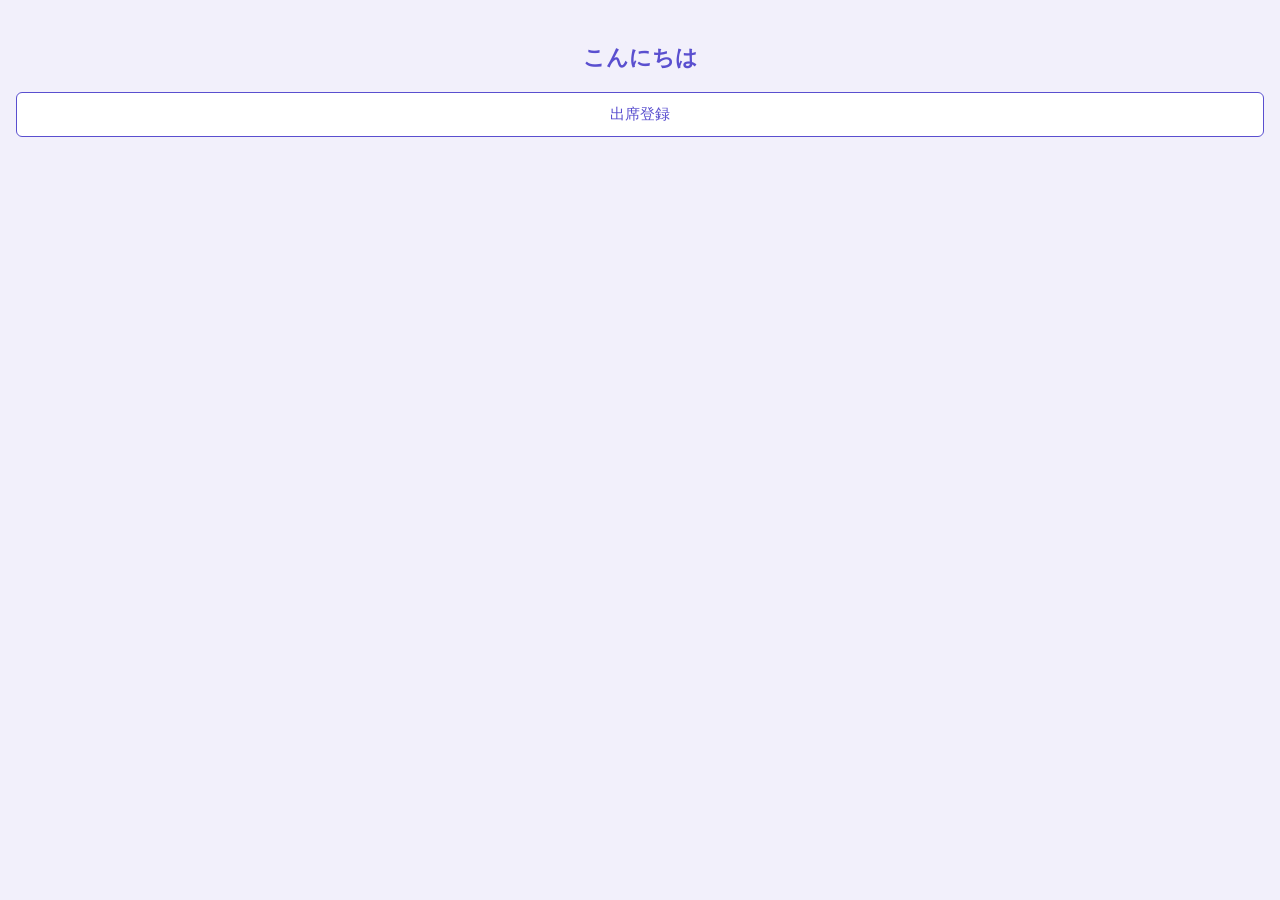
<file: index.html>
<!DOCTYPE html>
<html lang="ja">
<head>
  <meta charset="UTF-8">
  <meta name="viewport" content="width=device-width, initial-scale=1.0">
  <link rel="stylesheet" href="stylesheet.css">
  <!-- Google Tag Manager -->
  <script>(function(w,d,s,l,i){w[l]=w[l]||[];w[l].push({'gtm.start':
  new Date().getTime(),event:'gtm.js'});var f=d.getElementsByTagName(s)[0],
  j=d.createElement(s),dl=l!='dataLayer'?'&l='+l:'';j.async=true;j.src=
  'https://www.googletagmanager.com/gtm.js?id='+i+dl;f.parentNode.insertBefore(j,f);
  })(window,document,'script','dataLayer','GTM-NLDMDJTS');</script>
  <!-- End Google Tag Manager -->
  <title>出席登録</title>
</head>
<body>
  <!-- Google Tag Manager (noscript) -->
  <noscript><iframe src="https://www.googletagmanager.com/ns.html?id=GTM-NLDMDJTS"
  height="0" width="0" style="display:none;visibility:hidden"></iframe></noscript>
  <!-- End Google Tag Manager (noscript) -->
  <h1>こんにちは</h1>
  <p><a href="https://my-84.github.io/application_25/attendance.html">出席登録</a></p>
</body>
</html>
</file>
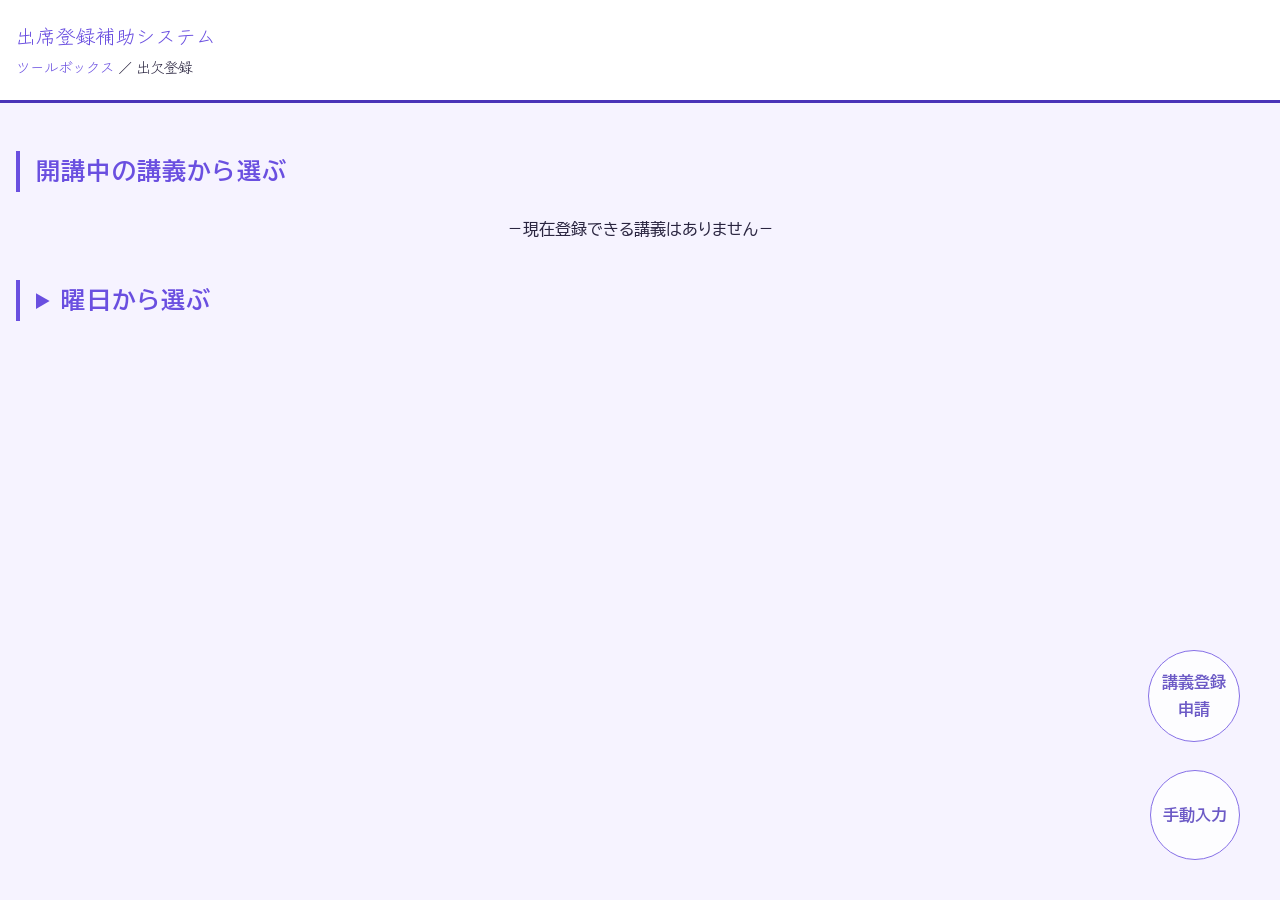
<file: attendance.html>
<!DOCTYPE HTML>
<html lang="ja">

<head>
  <meta charset="UTF-8">
  <meta name="viewport" content="width=device-width, initial-scale=1.0">
  <link rel="stylesheet" href="css/attendance.css">
  <link rel="preconnect" href="https://fonts.googleapis.com">
  <link rel="preconnect" href="https://fonts.gstatic.com" crossorigin>
  <link href="https://fonts.googleapis.com/css2?family=Zen+Kurenaido&display=swap" rel="stylesheet">
  <link rel="preconnect" href="https://fonts.googleapis.com">
  <link rel="preconnect" href="https://fonts.gstatic.com" crossorigin>
  <link href="https://fonts.googleapis.com/css2?family=BIZ+UDPGothic:wght@400;700&display=swap" rel="stylesheet">
  <script>(function (w, d, s, l, i) {
      w[l] = w[l] || []; w[l].push({
        'gtm.start':
          new Date().getTime(), event: 'gtm.js'
      }); var f = d.getElementsByTagName(s)[0],
        j = d.createElement(s), dl = l != 'dataLayer' ? '&l=' + l : ''; j.async = true; j.src =
          'https://www.googletagmanager.com/gtm.js?id=' + i + dl; f.parentNode.insertBefore(j, f);
    })(window, document, 'script', 'dataLayer', 'GTM-NLDMDJTS');
  </script>
  <!-- End Google Tag Manager -->
  <title>出席登録</title>
</head>

<body>
  <!-- Google Tag Manager (noscript) -->
  <noscript><iframe src="https://www.googletagmanager.com/ns.html?id=GTM-NLDMDJTS" height="0" width="0"
      style="display:none;visibility:hidden"></iframe></noscript>
  <!-- End Google Tag Manager (noscript) -->

  <header>
    <h1>出席登録補助システム</h1>
    <nav>
      <a href="https://my-84.github.io/application_25/index.html">ツールボックス</a>
      <span>／</span>
      <span>出欠登録</span>
    </nav>
  </header>

  <div class="inputnum">
    <button id="openButton" class="rbtn">手動入力</button>
    <div id="popup" class="popup">
      <div class="popup-content">
        <div class="input-content">
          <input type="number" id="roomInput" class="input" placeholder="講義室番号を入力">
          <button id="goButton" class="btn">移動</button>
        </div>
        <button id="closeButton" class="btn">閉じる</button>
      </div>
    </div>
  </div>

  <div class="query">
    <a class="rbtn" href="https://forms.gle/BJfMmNMNyaV2Z9oy9" target="_blank" rel="noopener"><span>講義登録<br>申請</span></a>
  </div>

  <main>
    <h1>開講中の講義から選ぶ</h1>
    <div id="nowBox"></div>
    <details>
      <summary>曜日から選ぶ</summary>
      <h2>月曜日</h2>
      <div class="box">
        <p><a href="https://attendance.is.chibatech.ac.jp/attendance/class_room/3212">データサイエンス演習</a></p>
      </div>
      <h2>火曜日</h2>
      <div class="box">
        <p><a href="https://attendance.is.chibatech.ac.jp/attendance/class_room/1232">ネットワークプログラミング応用</a></p>
      </div>
      <h2>水曜日</h2>
      <div class="box">
        <p><a href="https://attendance.is.chibatech.ac.jp/attendance/class_room/8103">OSとシステムソフトウェア</a></p>
        <div class="col2">
          <p><a href="https://attendance.is.chibatech.ac.jp/attendance/class_room/8107">統計解析_奇数</a></p>
          <p><a href="https://attendance.is.chibatech.ac.jp/attendance/class_room/7201">統計解析_偶数</a></p>
        </div>
        <p><a href="https://attendance.is.chibatech.ac.jp/attendance/class_room/8109">社会数理モデリング</a></p>
      </div>
      <h2>木曜日</h2>
      <div class="box">
        <p><a href="https://attendance.is.chibatech.ac.jp/attendance/class_room/8101">高度応用情報科学科概論</a></p>
        <p><a href="https://attendance.is.chibatech.ac.jp/attendance/class_room/8202">情報数学２</a></p>
      </div>
      <h2>金曜日</h2>
      <div class="box">
        <p><a href="https://attendance.is.chibatech.ac.jp/attendance/class_room/1231">情報ネットワーク</a></p>
        <p><a href="https://attendance.is.chibatech.ac.jp/attendance/class_room/8207">データサイエンス入門</a></p>
        <p><a href="https://attendance.is.chibatech.ac.jp/attendance/class_room/null">課題探求セミナー・総合学際科目</a></p>
      </div>
    </details>
  </main>

  <script src="js/lectures.js"></script>
  <script src="js/current.js"></script>
  <script>
    const openButton = document.getElementById("openButton");
    const popup = document.getElementById("popup");
    const closeButton = document.getElementById("closeButton");

    openButton.addEventListener("click", function () {
      popup.classList.toggle("open");
    });

    const roomInput = document.getElementById("roomInput");
    const goButton = document.getElementById("goButton");

    goButton.addEventListener("click", function () {
      const roomId = roomInput.value;

      // if (Number.isNaN(Number(roomId)) || roomId.length !== 4)
      if (!/^[0-9]{4}$/.test(roomId)) {
        alert("4桁の番号を入力してください");
        return;
      }

      const url = "https://attendance.is.chibatech.ac.jp/attendance/class_room/" + roomId;
      window.location.href = url;
    });

    closeButton.addEventListener("click", function () {
      popup.classList.add("closing");
    });

    popup.addEventListener("animationend", function (event) {
      if (event.target === popup && popup.classList.contains("closing")) {
        popup.classList.remove("open", "closing");
      }
    });
  </script>
</body>

</html>
</file>
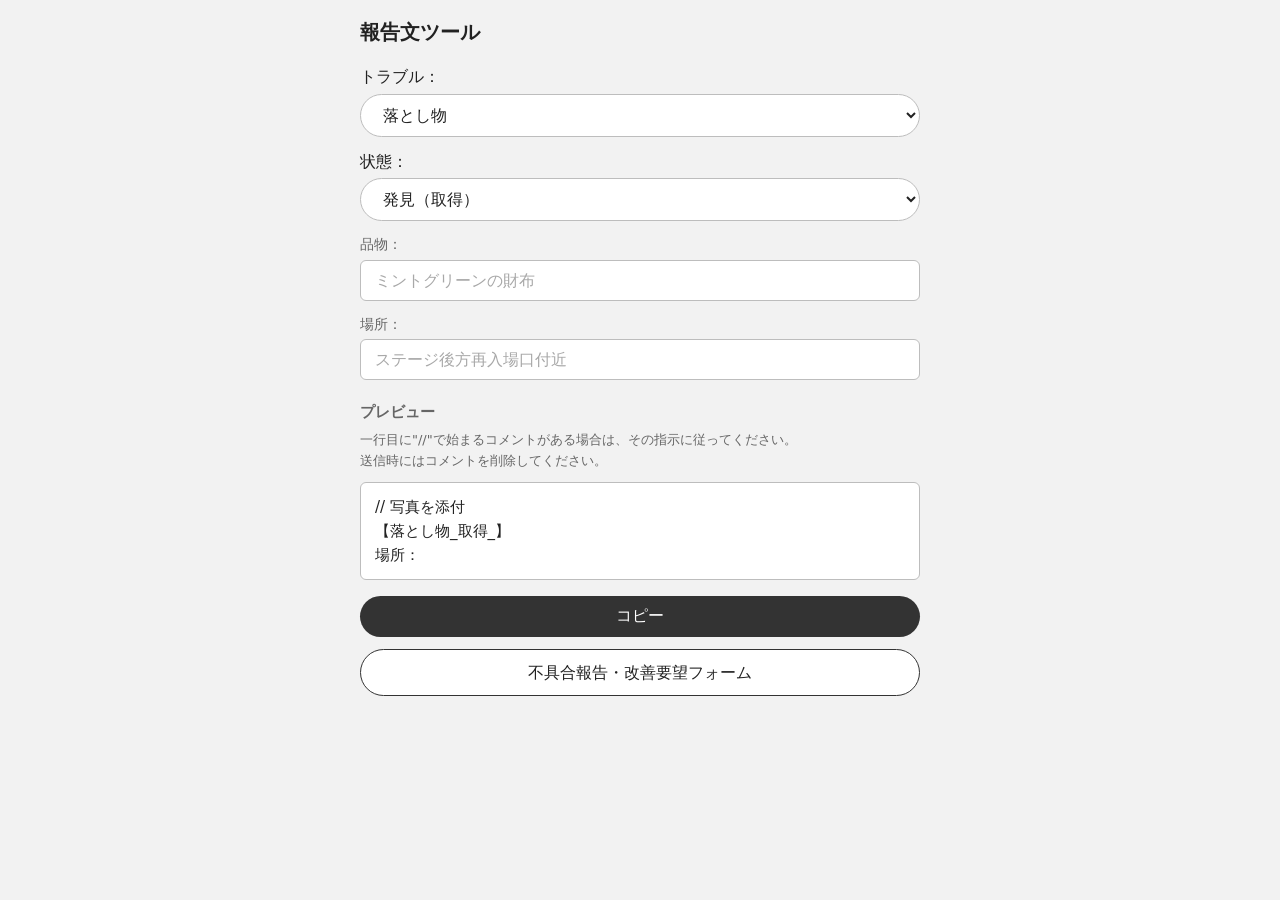
<file: test.html>
<!DOCTYPE html>
<html lang="ja">

<head>
  <meta charset="UTF-8">
  <meta name="viewport" content="width=device-width, initial-scale=1">
  <title>報告文ツール</title>
  <style>
    :root {
      --bg: #f2f2f2;          /* ページ全体の背景 */
      --surface: #ffffff;     /* 入力欄・プレビューの背景 */
      --text: #222222;        /* 文字の色 */
      --sub: #666666;         /* 項目名などの控えめな文字 */
      --border: #bdbdbd;      /* 枠線 */
      --accent: #333333;      /* ボタン・フォーカスの色 */
      --radius: 6px;            /* 入力欄・プレビューの角丸 */
    }

    body {
      font-family: system-ui, sans-serif;
      background: var(--bg);
      color: var(--text);
      max-width: 560px;
      margin: 0 auto;
      padding: 16px;
      line-height: 1.6;
    }

    h1 {
      font-size: 20px;
      margin: 0 0 16px;
    }

    h2 {
      font-size: 15px;
      margin: 20px 0 6px;
      color: var(--sub);
    }

    p {
      font-size: 13px;
      margin: 0 0 10px;
      color: var(--sub);
    }

    a {
      font-size: 15px;
      margin-top: 30px;
      color: var(--accent);
      text-decoration: underline;
    }

    label {
      display: block;
      margin-bottom: 12px;
      font-size: 14px;
      color: var(--sub);
    }

    #fields br {
      display: none;
    }

    /* JSが入れている改行は不要になるので消す */

    /* 入力まわりの共通設定 */
    input,
    select,
    textarea,
    button {
      font-family: inherit;
      font-size: 16px;
      padding: 10px 14px;
      box-sizing: border-box;
      width: 100%;
      color: var(--text);
    }

    input,
    textarea {
      background: var(--surface);
      border: 1px solid var(--border);
      border-radius: var(--radius);
      margin-top: 4px;
    }

    select {
      background: var(--surface);
      border: 1px solid var(--border);
      border-radius: 999px;
      padding: 10px 18px;
      margin: 4px 0 12px;
    }

    ::placeholder {
      color: #a8a8a8;
    }

    input:focus,
    textarea:focus,
    select:focus {
      outline: 2px solid var(--accent);
      outline-offset: 1px;
    }

    #preview {
      font-family: inherit;
      font-size: 15px;
      background: var(--surface);
      border: 1px solid var(--border);
      border-radius: var(--radius);
      padding: 12px 14px;
      margin: 0 0 16px;
      min-height: 4em;
      white-space: pre-wrap;
      overflow-wrap: anywhere;
    }

    /* コピーボタン */
    button {
      background: var(--accent);
      color: #fff;
      border: none;
      border-radius: 999px;
      cursor: pointer;
    }

    button:active {
      background: #000;
    }

    /* 白地のリンクボタン */
    .linkBtn {
      display: block;
      box-sizing: border-box;
      width: 100%;
      margin-top: 12px;
      padding: 10px 14px;
      text-align: center;
      font-size: 16px;
      color: var(--text);
      background: var(--surface);
      border: 1px solid var(--accent);
      border-radius: 999px;
      text-decoration: none;
    }

    .linkBtn:active {
      background: var(--bg);
    }
  </style>
</head>

<body>
  <h1>報告文ツール</h1>

  <!-- ① トラブル（選択肢はJSで作る） -->
  <div>トラブル：<select id="genre"></select></div>

  <!-- ② 状態（選択肢はJSで作る。状態が1つだけのジャンルでは隠す） -->
  <div id="stateRow">状態：<select id="state"></select></div>

  <!-- ③ 入力欄（JSで作る） -->
  <div id="fields"></div>

  <!-- ④ プレビュー（入力に合わせて自動で更新される） -->
  <h2>プレビュー</h2>
  <p>一行目に"//"で始まるコメントがある場合は、その指示に従ってください。<br>
    送信時にはコメントを削除してください。</p>
  <pre id="preview"></pre>

  <button id="copyBtn">コピー</button>

  <a class="linkBtn" href="https://forms.gle/e5fLnTpf4tsDRYRL8" target="_blank" rel="noopener">不具合報告・改善要望フォーム</a>

  <script>

    // サービスワーカーの登録
    if ("serviceWorker" in navigator) {
      navigator.serviceWorker.register("./sw.js");
    }

    // ===== データ（ここを書き換えれば、ジャンル・状態・項目が変わる） =====

    // タイトルの区切り文字（【迷子＿親が探している】の「＿」）
    const SEP = "_";

    // ジャンル → 状態 → 内容 の一覧表
    //   title       : タイトルの部品。"{品物}" と書くと、入力された品物がそこに入る
    //   titleFields : タイトルにだけ使う入力欄（本文の行には出ない）
    //   fields      : 「項目：入力」の行になる入力欄
    //   fixed       : 「項目：決まった文章」の行（入力不要）
    //   freeText    : 項目名なしで、そのまま出す自由入力欄の名前
    //   closing     : 最後に付ける決まった一文
    const genres = {
      "落とし物": {
        "発見（取得）": {
          comments: "// 写真を添付",
          title: ["落とし物", "取得", "{品物}"],
          titleFields: ["品物"],
          fields: ["場所"]
        },
        "問い合わせ（捜索）": {
          comments: "// @岩瀬 をメンション",
          title: ["落とし物", "捜索", "{品物}"],
          titleFields: ["品物"],
          freeText: "状況",
          closing: "本部にご案内します。"
        }
      },
      "迷子": {
        "親が探している": {
          comments: "// @岩瀬、@ぴ をメンション",
          title: ["迷子", "親が探している"],
          fields: ["子供の名前", "服装"],
          closing: "見つけたら報告をお願いします。"
        },
        "子供が探している": {
          comments: "// @岩瀬、@ぴ をメンション",
          title: ["迷子", "子供が探している"],
          fields: ["子供の名前", "服装", "同伴者", "特徴"],
          closing: "見つけたら報告をお願いします。"
        }
      },
      "けが人": {
        "意識有": {
          comments: "// @岩瀬、@ぴ をメンション",
          title: ["けが人", "意識有", "{負傷内容}"],
          titleFields: ["負傷内容"],
          fields: ["場所"],
          freeText: "補足"
        },
        "意識なし": {
          comments: "// @岩瀬、@ぴ をメンション",
          title: ["けが人", "意識なし", "{負傷内容}"],
          titleFields: ["負傷内容"],
          fields: ["場所"],
          freeText: "補足"
        }
      },
      "体調不良者": {
        "意識有": {
          comments: "// @岩瀬、@ぴ をメンション",
          title: ["体調不良者", "意識有", "{症状}"],
          titleFields: ["症状"],
          fields: ["場所"],
          freeText: "補足"
        },
        "意識なし": {
          comments: "// @岩瀬、@ぴ をメンション",
          title: ["体調不良者", "意識なし", "{症状}"],
          titleFields: ["症状"],
          fields: ["場所"],
          freeText: "補足"
        }
      },
      "クレーマー": {
        "報告": {
          comments: "// @岩瀬 をメンション",
          title: ["クレーマー"],
          fields: ["背丈", "服装", "位置", "上回生"]
        }
      },
      "不審者": {
        "報告": {
          comments: "// @岩瀬 をメンション",
          title: ["不審者"],
          fields: ["背丈", "服装", "位置", "年齢"]
        }
      }
    };

    // 入力欄に薄く表示する例文（項目名 → 例文）
    const EXAMPLES = {
      "品物": "ミントグリーンの財布",
      "場所": "ステージ後方再入場口付近",
      "状況": "水色のハンカチをなくした女性がいます。最後に見たのはビンゴ受付待機列だそうです。",
      "子供の名前": "はるかちゃん(５)女の子",
      "服装": "茶色いワンピースに高めのお団子",
      "同伴者": "母親",
      "特徴": "黒いコートに白いシュシュで横結び",
      "負傷内容": "骨折",
      "補足": "「動けない」そうなので、担架での保健室への案内をお願いします。",
      "症状": "腹痛",
      "詳細": "AED、救急車対応を行います。",
      "背丈": "中肉中背",
      "位置": "景品付近",
      "上回生": "いない",
      "年齢": "中年男性",
    };

    // ===== 文章をつくる関数 =====

    // values は { 項目名: 入力された文字 } の形
    function makeText(genre, state, values) {
      const data = genres[genre][state];
      const fixed = data.fixed || {};
      const lines = [];

      if (data.comments) {
        lines.push(data.comments);
      }

      // 1行目：タイトル（"{品物}" の部分を入力値に置き換える）
      const parts = data.title.map(function (part) {
        if (part.startsWith("{")) {
          return values[part.slice(1, -1)];
        }
        return part;
      });
      lines.push(`【${parts.join(SEP)}】`);

      // 「項目：入力」の行。コロンの位置をそろえるため、
      // いちばん長い項目名に合わせて全角スペースで埋める
      const labels = (data.fields || []).concat(Object.keys(fixed));
      let width = 0;
      for (const label of labels) {
        if (label.length > width) width = label.length;
      }
      for (const label of labels) {
        const value = (label in fixed) ? fixed[label] : values[label];
        const pad = "　".repeat(width - label.length);
        lines.push(`${label}${pad}：${value}`);
      }

      // 自由入力欄（項目名なし）
      if (data.freeText) {
        lines.push(values[data.freeText]);
      }

      // 締めの一文
      if (data.closing) {
        lines.push(data.closing);
      }

      return lines.join("\n");
    }

    // ===== 画面の処理 =====

    const select = document.getElementById("genre");
    const stateSelect = document.getElementById("state");
    const stateRow = document.getElementById("stateRow");
    const fieldsDiv = document.getElementById("fields");
    const copyBtn = document.getElementById("copyBtn");
    const preview = document.getElementById("preview");

    // 入力欄の中身を集めて、文章にして返す
    function getText() {
      const values = {};
      for (const el of fieldsDiv.querySelectorAll("input, textarea")) {
        values[el.dataset.label] = el.value;
      }
      return makeText(select.value, stateSelect.value, values);
    }

    // プレビューを今の文章に更新する
    function updatePreview() {
      preview.textContent = getText();
    }

    // ジャンルの選択肢をつくる
    for (const g of Object.keys(genres)) {
      select.innerHTML += `<option>${g}</option>`;
    }

    // 選ばれたジャンルの状態の選択肢をつくる
    function showStates() {
      stateSelect.innerHTML = "";
      const states = Object.keys(genres[select.value]);
      for (const s of states) {
        stateSelect.innerHTML += `<option>${s}</option>`;
      }
      // 状態が1つだけなら、選ぶ必要がないので隠す
      stateRow.hidden = (states.length === 1);
    }

    // 選ばれたジャンル＋状態の入力欄をつくる
    function showFields() {
      fieldsDiv.innerHTML = "";
      const data = genres[select.value][stateSelect.value];

      const labels = (data.titleFields || []).concat(data.fields || []);
      for (const f of labels) {
        fieldsDiv.innerHTML += `<label>${f}：<input data-label="${f}" placeholder="${EXAMPLES[f] || ""}"></label><br>`;
      }
      if (data.freeText) {
        fieldsDiv.innerHTML +=
          `<label>${data.freeText}：<br><textarea data-label="${data.freeText}" rows="4" placeholder="${EXAMPLES[data.freeText] || ""}"></textarea></label><br>`;
      }
      updatePreview();
    }

    // ジャンルが変わったら：状態を入れ替えて、そのあと入力欄
    select.addEventListener("change", function () {
      showStates();
      showFields();
    });

    // 状態が変わったら：入力欄だけ作り直す
    stateSelect.addEventListener("change", showFields);

    // 入力欄に文字を打つたびに：プレビューを更新
    fieldsDiv.addEventListener("input", updatePreview);

    // ページを開いた直後
    showStates();
    showFields();

    // ボタンが押されたら、文章をつくってコピーする
    copyBtn.addEventListener("click", async function () {
      try {
        await navigator.clipboard.writeText(getText());
        copyBtn.textContent = "コピーしました ✓";
      } catch (e) {
        copyBtn.textContent = "コピーできませんでした";
      }
      setTimeout(function () {
        copyBtn.textContent = "コピー";
      }, 1500);
    });
  </script>
</body>

</html>
</file>
<file: stylesheet.css>
/* index.css */
:root {
  --iris: #5a4fcf;   /* アイリスカラー */
  --iris-light: #f2f0fb; /* 薄いアイリス背景 */
  --white: #ffffff;
  --text: #222;
}

body {
  font-family: "Hiragino Sans", "Noto Sans JP", sans-serif;
  margin: 0;
  padding: 1rem;
  background-color: var(--iris-light);
  color: var(--text);
  line-height: 1.6;
}

h1 {
  font-size: 1.4rem;
  color: var(--iris);
  margin-top: 1.5rem;
  margin-bottom: 0.5rem;
  text-align: center;
}

h2 {
  font-size: 1.1rem;
  color: var(--iris);
  margin: 1rem 0 0.5rem;
  border-left: 4px solid var(--iris);
  padding-left: 0.5rem;
}

hr {
  border: none;
  height: 1px;
  background: var(--iris);
  margin: 1.5rem 0;
  opacity: 0.2;
}

.box8 {
  background: var(--white);
  border-radius: 10px;
  padding: 1rem;
  margin-bottom: 1rem;
  box-shadow: 0 2px 6px rgba(0, 0, 0, 0.05);
}

.box9 {
  background: var(--iris-light);
  border-radius: 8px;
  padding: 0.8rem;
  margin: 0.8rem 0;
}

a {
  display: block;
  padding: 0.6rem 0.8rem;
  margin: 0.4rem 0;
  text-decoration: none;
  color: var(--iris);
  background: var(--white);
  border: 1px solid var(--iris);
  border-radius: 6px;
  text-align: center;
  font-size: 0.95rem;
  transition: 0.2s;
}

a:hover {
  background: var(--iris);
  color: var(--white);
}

@media (max-width: 600px) {
  body {
    padding: 0.5rem;
  }

  h1 {
    font-size: 1.2rem;
  }

  a {
    font-size: 0.9rem;
    padding: 0.5rem;
  }
}
</file>
<file: css/attendance.css>
/* attendance.css */
:root {
  --iris: #6a4fe0;          /* メインの紫 */
  --iris-deep: #4a34b8;     /* 濃い紫（見出し・ホバー用） */
  --iris-soft: #e6e0fb;     /* 線やアクセント用の淡い紫 */
  --iris-light: #f6f3ff;    /* ページ背景 */
  --iris-gray: #CFCDDB;     /* 無効色 */
  --white: #ffffff;
  --text: #2a2540;
  --radius: 8px;
}

.zen-kurenaido-regular {
  font-family: "Zen Kurenaido", sans-serif;
  font-weight: 400;
  font-style: normal;
}

.biz-udpgothic-regular {
  font-family: "BIZ UDPGothic", sans-serif;
  font-weight: 400;
  font-style: normal;
}

.biz-udpgothic-bold {
  font-family: "BIZ UDPGothic", sans-serif;
  font-weight: 700;
  font-style: normal;
}


/* ヘッダー */
header {
  z-index: 10;
  position: sticky;
  top: 0;
  font-family:"Zen Kurenaido";
  background: var(--white);
  border-bottom: 3px solid var(--iris-deep);
  text-align: left;
  padding: 1.25rem 1rem;
}

header h1 {
  font-size: 1.2rem;
  font-weight: normal;
  margin: 0;
  padding: 0;
  border: none;
}

header nav, header nav a {
  display: inline;
  background: none;
  border: none;
  padding: 0;
  font-size: 0.9rem;
}

header a:hover, header a:focus-visible {
  background: none;
  color: var(--iris-deep);
  text-decoration: underline;
  transform: none;
}


/* 各種ボタン */
/* 講義登録申請 */
.query {
  z-index: 20;
  position: fixed;
  bottom: 150px;
  right: 40px;
}

.rbtn:hover {
  background: white;
  color: var(--iris-deep);
  transform: none;
}

/* ポップアップまわり */
/* 手動入力ボタン */
.inputnum {
  z-index: 30;
  position: fixed;
  bottom: 40px;
  right: 40px;
}

/* インプットライン(見た目調整用) */
.input-content {
  display: flex;
  gap: 0.5rem;
  margin: 1rem 0;
}

/* インプットフィールド */
.input {
  flex: 1;
  box-sizing: border-box;
  min-width: 0;
  font-family: inherit;
  padding: 0.5rem 1rem;
  font-size: 1rem;
  border: 1.5px solid var(--iris-soft);
  border-radius: var(--radius);
}

input:focus-visible {
  outline: 1px solid var(--iris);
}

/* 閉じるボタン */
#closeButton {
  font-family: inherit;
  cursor: pointer;
  display: block;
  box-sizing: border-box;
  width: 100%;
  margin: 1rem 0;
  background: var(--white);
  color: var(--iris);
}

#closeButton:hover {
  background: var(--iris);
  color: var(--white);
  transition: background-color 0.2s, color 0.2s;
}

/* 黒背景 */
.popup {
  display: none;
  position: fixed;
  inset: 0;
  background: rgba(0, 0, 0, 0.5);
  animation: backdrop-in 0.3s ease-out;
}

/* ポップアップコンテンツ */
.popup-content {
  width: 90%;
  max-width: 320px;
  box-sizing: border-box;
  background: var(--white);
  padding: 1.5rem;
  border-radius: var(--radius);
  box-shadow: 0 4px 14px rgba(106, 79, 224, 0.08);
  animation: popup-in 0.3s ease-out;
}

/* アニメーションまわり */
.popup.closing .popup-content {
  pointer-events: none;
  animation: popup-out 0.2s ease-in forwards;
}

.popup.open {
  display: flex;
  align-items: center;
  justify-content: center;
}

.popup.closing {
  animation: backdrop-out 0.3s ease-in 0s forwards;
}


/* メインコンテンツ */
body {
  font-family: "BIZ UDPGothic", sans-serif;
  background-color: var(--iris-light);
  margin: 0;
  color: var(--text);
  line-height: 1.7;
  text-align: center;
}

main {
  /* max-width: 640px; */
  margin: 0 auto;
  padding: 1.5rem 1rem 3rem;
}

.no-lecture {
  display: block;
  padding: 0.8rem 1rem;
  margin: 0.5rem 0;
  text-decoration: none;
  font-size: 1rem;
  font-weight: normal;
  color: var(--text);
  background: none;
  border: none;
  border-radius: var(--radius);
}

.col2 {
  display: grid;
  grid-template-columns: 1fr 1fr;
  gap: 0.5rem;
}

.col2 p, .col2 a {
  margin: 0;
}

.box {
  background: var(--white);
  border: 1px solid var(--iris-soft);
  border-radius: var(--radius);
  padding: 1.25rem 1rem;
  margin-bottom: 1.25rem;
  box-shadow: 0 4px 14px rgba(106, 79, 224, 0.08);
}

.btn {
  font-family: inherit;
  cursor: pointer;
  padding: 0.5rem 1rem;
  font-size: 1rem;
  font-weight: normal;
  color: var(--white);
  background: var(--iris);
  border: 1.5px solid var(--iris);
  border-radius: var(--radius);
  transition: background-color 0.2s, color 0.2s, transform 0.2s;
}

.rbtn {
  font-family: inherit;
  cursor: pointer;
  font-size: 1rem;
  font-weight: bold;
  display: flex;
  align-items: center;
  justify-content: center;
  padding: 0;
  width: 90px;
  height: 90px;
  color: var(--iris-deep);
  background: var(--white);
  border: 1px solid var(--iris);
  border-radius: 50%;
  opacity: 80%;
}

h1, summary {
  text-align: left;
  font-size: 1.5rem;
  font-weight: bold;
  letter-spacing: 0.05em;
  color: var(--iris);
  border-left: 4px solid var(--iris);
  margin: 1.5rem 0 0.75rem;
  padding-left: 1rem;
}

h2 {
  font-size: 1.3rem;
  font-weight: bold;
  letter-spacing: 0.05em;
  color: var(--iris-deep);
  margin: 1.5rem 0 0.75rem;
}

/* hr {
  border: none;
  height: 1px;
  background: var(--iris);
  margin: 2rem 0;
  opacity: 0.2;
} */

a {
  display: block;
  padding: 0.8rem 1rem;
  margin: 0.5rem 0;
  text-decoration: none;
  font-size: 1rem;
  font-weight: normal;
  color: var(--iris);
  background: var(--white);
  border: 1.5px solid var(--iris);
  border-radius: var(--radius);
  transition: background-color 0.2s, color 0.2s, transform 0.2s;
}

a[href$="/null"] {
  color: var(--white);
  background: var(--iris-gray);
  border: 1.5px solid var(--iris-light);
  pointer-events: none;
}

a:hover {
  background: var(--iris);
  color: var(--white);
  transform: translateY(-1px);
}

a:focus-visible {
  outline: 3px solid var(--iris-soft);
  outline-offset: 2px;
  background: var(--iris);
  color: var(--white);
}


/* アニメーション */
@keyframes popup-in {
  from {
    opacity: 0;
    transform: translateY(-20px);
  }

  to {
    opacity: 1;
    transform: translateY(0);
  }
}

@keyframes popup-out {
  from {
    opacity: 1;
    transform: scale(1);
  }

  to {
    opacity: 0;
    transform: scale(1.5);
  }
}

@keyframes backdrop-in {
  from {
    background: rgba(0, 0, 0, 0);
  }

  to {
    background: rgba(0, 0, 0, 0.5);
  }
}

@keyframes backdrop-out {
  from {
    background: rgba(0, 0, 0, 0.5);
  }

  to {
    background: rgba(0, 0, 0, 0);
  }
}


@media (prefers-reduced-motion: reduce) {
  a {
    transition: none;
  }

  a:hover {
    transform: none;
  }
}

@media (max-width: 600px) {
  main {
    padding: 1.5rem 0.75rem 2rem;
  }

  h1 {
    font-size: 1.4rem;
  }

  a {
    font-size: 0.95rem;
    padding: 0.7rem 0.9rem;
  }

  .query {
    right: 30px;
    bottom: 120px;
  }

  .inputnum {
    right: 30px;
    bottom: 30px;
  }

  .rbtn {
    font-size: 0.8rem;
    width: 70px;
    height: 70px;
  }
}
</file>
